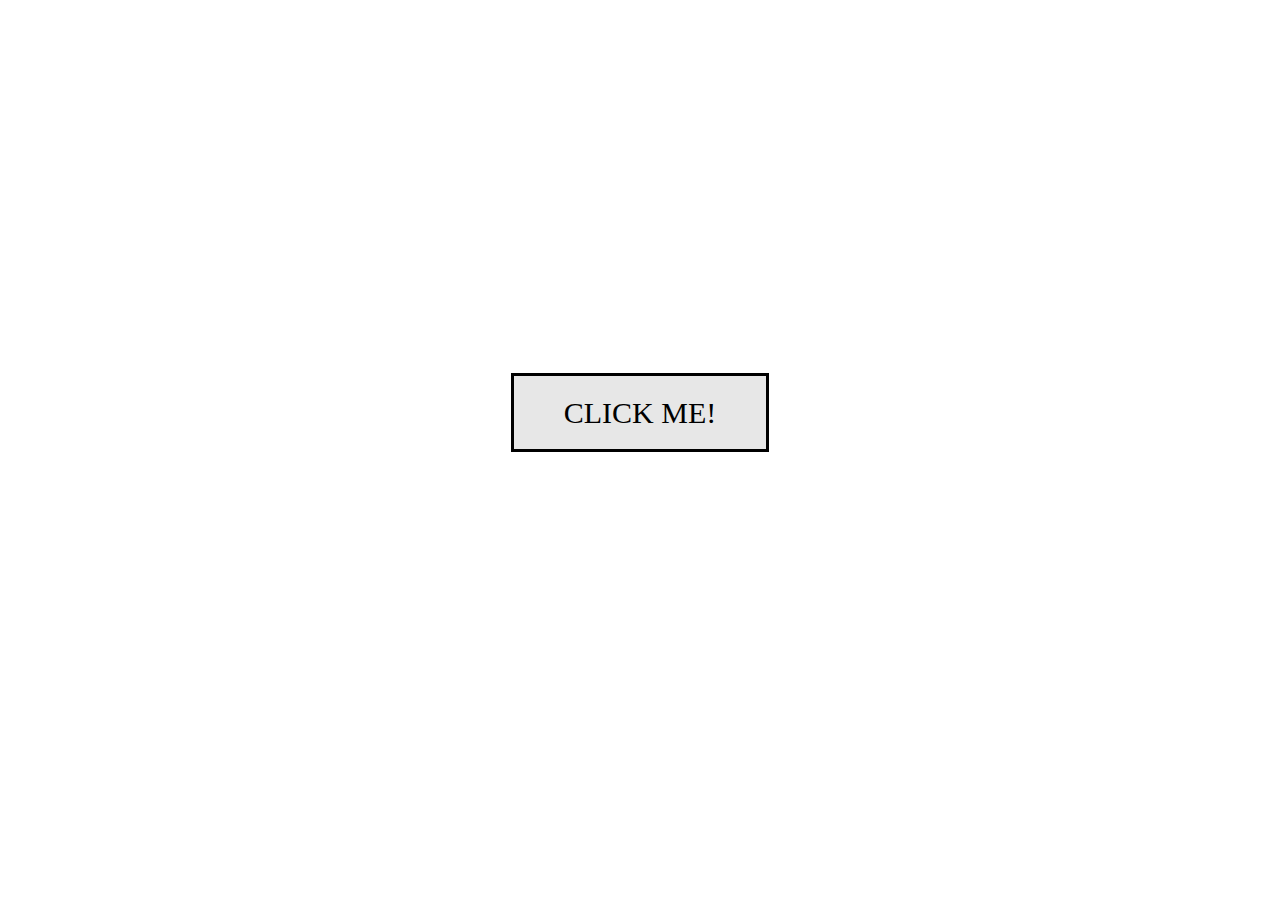
<file: index.html>
<!DOCTYPE html>
<html lang="en">
<head>
    <meta charset="UTF-8">
    <meta http-equiv="X-UA-Compatible" content="IE=edge">
    <meta name="viewport" content="width=device-width, initial-scale=1.0">
    <title>Tools | FianDev</title>
    <style>
        body {
            text-align: center;
            line-height: 90vh;
            font-family: Calibri;
        }
        a {
            padding: 20px 50px;
            font-size: 30px;
            background: #e7e7e7;
            border: 3px solid black;
            text-decoration: none;
            color: black;
        }
        a:hover {
            background: black;
            border: 3px solid #e7e7e7;
            color: #e7e7e7;
            box-shadow: 5px 5px 5px black;
        }
    </style>
</head>
<body>
    <a href="kalsibil/index.html">CLICK ME!</a>
</body>
</html>
</file>
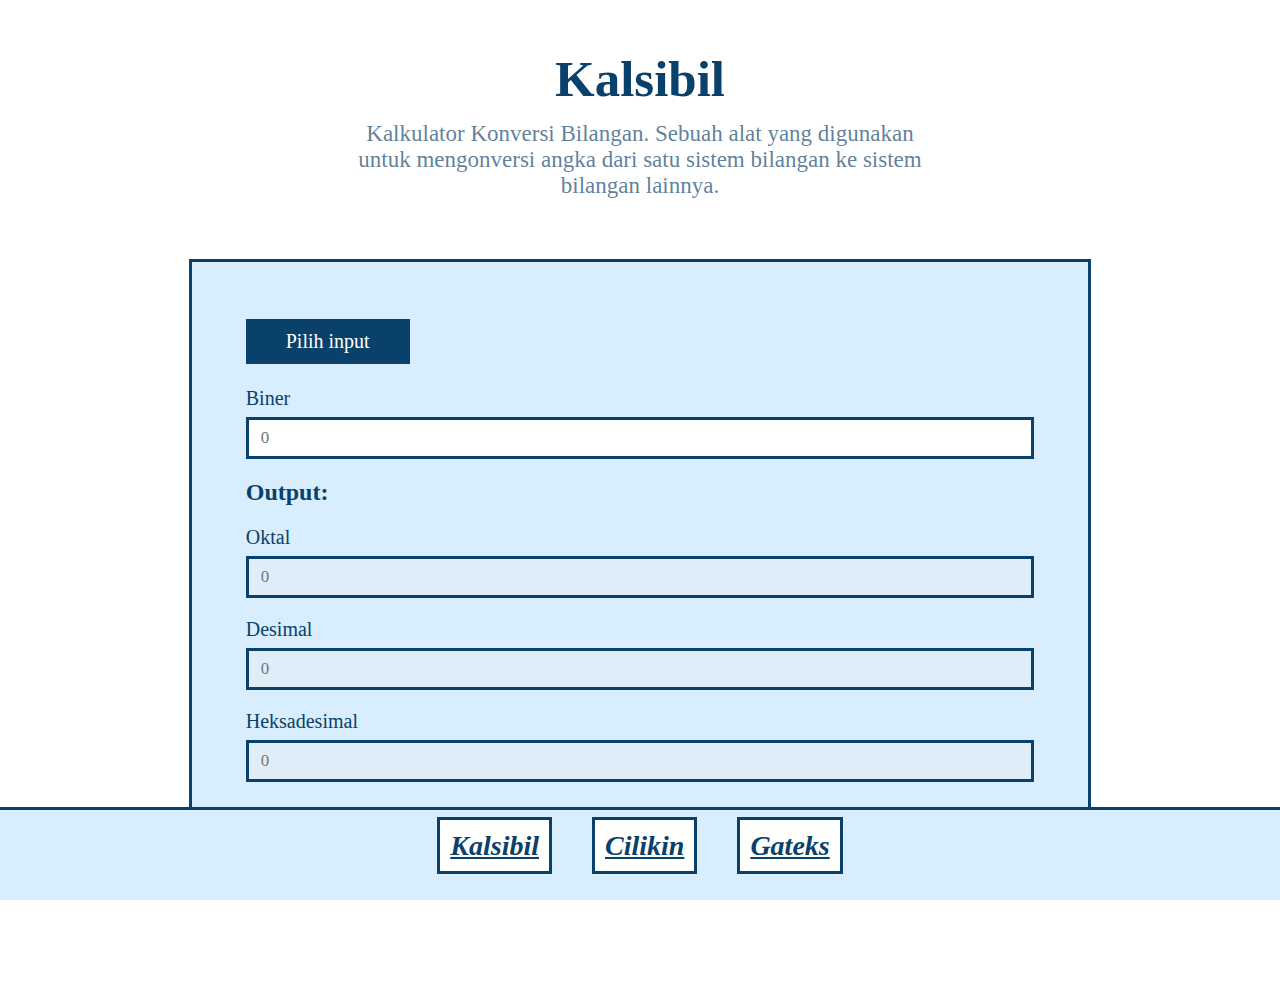
<file: kalsibil/index.html>
<!DOCTYPE html>
<html lang="en">
<head>
    <meta charset="UTF-8">
    <meta http-equiv="X-UA-Compatible" content="IE=edge">
    <meta name="viewport" content="width=device-width, initial-scale=1.0">
    <link rel="stylesheet" href="style.css">
    <title>Kalsibil | FianDev</title>
</head>
<body>
    <nav>
        <div class="item">
            <h1><a href="/kalsibil/">Kalsibil</a></h1>
        </div>
        <div class="item">
            <h1><a href="/cilikin/">Cilikin</a></h1>
        </div>
        <div class="item">
            <h1><a href="/Gateks/">Gateks</a></h1>
        </div>
    </nav>
    <main>
        <div class="title">
            <h1>Kalsibil</h1>
            <p>Kalkulator Konversi Bilangan. Sebuah alat yang digunakan untuk mengonversi angka dari satu sistem bilangan ke sistem bilangan lainnya.</p>
        </div>
        <div class="content">
            <div class="form">
                <div class="dropdown">
                    <button class="dropbtn">Pilih input</button>
                    <div class="dropdown-content">
                        <a onclick="pilBiner()" href="#">Biner</a>
                        <a onclick="pilOktal()" href="#">Oktal</a>
                        <a onclick="pilDesimal()" href="#">Desimal</a>
                        <a onclick="pilHeksadesimal()" href="#">Heksadesimal</a>
                    </div>
                  </div>
                <div class="form-group">
                    <label id="lbl1" for="input">Biner</label>
                    <input onkeyup="convert()" type="text" placeholder="0" name="input" id="input">
                </div>
                <h2>Output:</h2>
                <div class="form-group">
                    <label id="lbl2" for="output1">Oktal</label>
                    <input type="text" placeholder="0" disabled name="output1" id="output1">
                </div>
                <div class="form-group">
                    <label id="lbl3" for="output2">Desimal</label>
                    <input type="text" placeholder="0" disabled name="output2" id="output2">
                </div>
                <div class="form-group">
                    <label id="lbl4" for="output3">Heksadesimal</label>
                    <input type="text" placeholder="0" disabled name="output3" id="output3">
                </div>
            </div>
        </div>
    </main>
    <script src="script.js"></script>
</body>
</html>
</file>
<file: kalsibil/style.css>
* {
  margin: 0;
  padding: 0;
  font-family: Calibri;
}

nav {
  width: 10%;
  height: 120vh;
  background: #d8edfe;
  padding-top: 20px;
  float: left;
  border-right: 3px solid #0a416a;
}

nav .item {
  padding: 20px;
  text-align: center;
}

nav .item:hover {
  background: #fffffd;
  cursor: pointer;
}

nav .item a {
  color: #0a416a;
  font-style: italic;
  padding: 10px;
  font-size: 28px;
  border: 3.5px solid #0a416a;
  background: #fffffd;
}

main {
  padding-top: 50px;
  text-align: center;
  display: flex;
  flex-direction: column;
  align-items: center;
}

main .title {
    width: 45%;
}

main .title h1 {
  font-size: 51px;
  color: #0a416a;
  margin-bottom: 13px;
}

main .title p {
  font-size: 23px;
  color: #0a406aab;
  margin-bottom: 10px;
}

main .content {
  margin-top: 50px;
  width: 70%;
  background: #d8edfe;
  display: flex;
  align-items: left;
  border: 3px solid #0a416a;
}

main .content .form {
  text-align: left;
  margin: 3% 6%;
  align-items: left;
  width: 100%;
  margin-bottom: 70px;
}

.dropbtn {
  background-color: #0a416a;
  color: white;
  padding: 11px 40px;
  font-size: 20px;
  border: none;
  cursor: pointer;
  margin-bottom: 3px;
}

.dropdown {
  position: relative;
  display: inline-block;
}

.dropdown-content {
  display: none;
  position: absolute;
  background-color: #fffffd;
  min-width: 160px;
  box-shadow: 0px 8px 16px 0px rgba(0, 0, 0, 0.2);
  z-index: 1;
}

.dropdown-content a {
  color: black;
  padding: 12px 16px;
  text-decoration: none;
  display: block;
}

.dropdown-content a:hover {
  background-color: #f1f1f1;
}

.dropdown:hover .dropdown-content {
  display: block;
}

.dropdown:hover .dropbtn {
  background-color: #073152;
}

.form-group {
  margin-top: 20px;
  display: flex;
  flex-direction: column;
}

.form-group label {
  font-size: 20px;
  margin-bottom: 7px;
  color: #0a416a;
}

.form-group input {
  width: 100%;
  box-sizing: border-box;
  border: 3px solid #0a416a;
  padding: 8px 12px;
  font-size: 17px;
  color: #0a416a;
}

.form h2 {
  margin: 20px 0;
  color: #0a416a;
}

button {
  margin: 30px 0;
  width: 100%;
  padding: 11px 0;
  background: #0a416a;
  color: #fffffd;
  font-size: 20px;
  border: none;
}

button span {
  color: #fffffdbe;
}

button:hover {
  background: #073152;
  cursor: pointer;
}

@media screen and (max-width: 1440px) {
    nav {
        display: flex;
        flex-direction: row;
        position: fixed;
        bottom: 0;
        height: 10%;
        border-top: 3px solid #0a416a;
        width: 100%;
        padding: 0;
        justify-content: center;
    }

    nav .item h1 {
        font-size: 20px;
    }

    main {
        margin-bottom: 150px;
    }
}

@media screen and (max-width: 375px) {
    main .title h1 {
        font-size: 30px;
    }

    main .title {
        width: 65%;
    }

    main .title p {
        font-size: 19px;
        margin-bottom: -20px;
    }

    .form-group input {
        width: 88%;
    }
}
</file>
